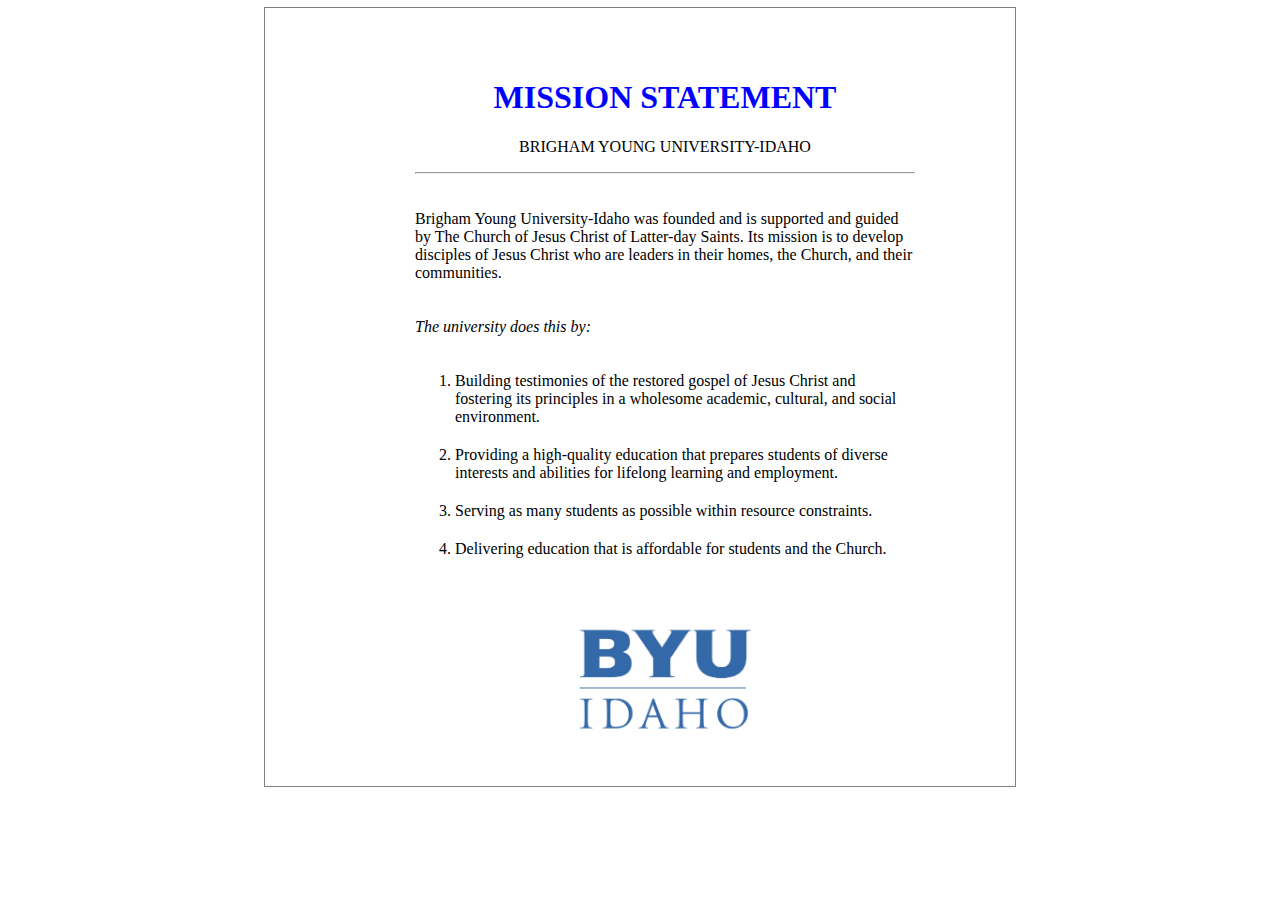
<file: mission/index.html>
<!DOCTYPE html>
<html lang="en">
<head>
    <meta charset="UTF-8">
    <meta name="viewport" content="width=device-width, initial-scale=1.0">
    <meta name="description" content="A mission statement page for Brigham Young University–Idaho.">
    <meta name="author" content="Corbin Wamsley">
    <title>Mission Statement</title>
    <link rel="stylesheet" href="style.css">
</head>
<body>
    <div class="content">
        <h1 id="mission-statement">MISSION STATEMENT</h1>
        <p id="school">BRIGHAM YOUNG UNIVERSITY-IDAHO</p>
        <hr>
        <p id="desc">Brigham Young University-Idaho was founded and is supported and guided by The Church of Jesus Christ of Latter-day Saints. Its mission is to develop disciples of Jesus Christ who are leaders in their homes, the Church, and their communities.</p>
        <p id="reasons"><em>The university does this by:</em></p>
        <ol>
            <li class="list">Building testimonies of the restored gospel of Jesus Christ and fostering its principles in a wholesome academic, cultural, and social environment.</li>
            <li class="list">Providing a high-quality education that prepares students of diverse interests and abilities for lifelong learning and employment.</li>
            <li class="list">Serving as many students as possible within resource constraints.</li>
            <li class="list">Delivering education that is affordable for students and the Church.</li>
        </ol>
        <img src="byui-logo-blue.webp" alt="BYU-Idaho Logo">
    </div>
</body>
</html>
</file>
<file: mission/style.css>
img {
    width: 200px;
    display: block;
    margin: 0 auto;
    padding: 50px;
}

.content {
    width: 500px;
    outline: grey solid .5px;
    padding: 50px 100px 0px 150px;
    place-self: center;
}

#mission-statement, #school {
    text-align: center;
}

#mission-statement {
    color: blue;
}

#desc, #reasons, .list {
    padding-top: 20px;
}
</file>
